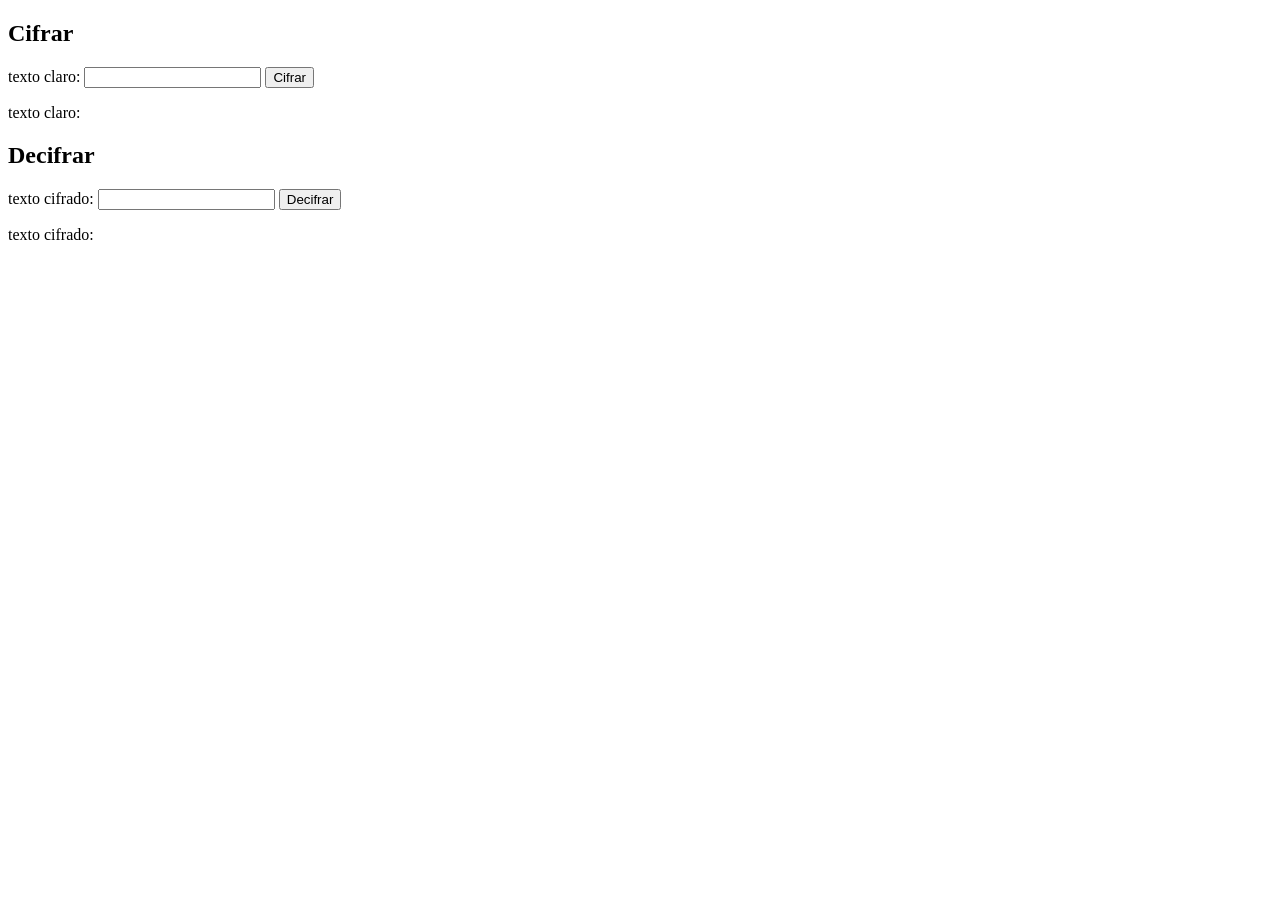
<file: cifrar.html>
<!DOCTYPE html>
<html lang="pt-br">
<head>
    <meta charset="UTF-8">
    <meta name="viewport" content="width=device-width, initial-scale=1.0">
    <title>Cifrador</title>
</head>
<body>
    <h2>Cifrar</h2>
    <label for="input">texto claro: <input type="text" id="input" name="cifrado()"></label>
    <button onclick="cifrar()">Cifrar</button>
    <p>texto claro: <output id="resultado"></output></p>

    <h2>Decifrar</h2>
    <label for="input2">texto cifrado: <input type="text" id="input2" name="decifrado()"></label>
    <button onclick="decifrar()">Decifrar</button>
    <p>texto cifrado: <output id="resultadodecifrado"></output></p>
    <Script>

      var textobase = " ";
      var array = [];
      var arrayNumeros = [];
      var arrayNumerosCifrado = [];
      var textoCifrado = " ";
      
      
        function cifrar() {
         textobase = document.getElementById("input").value;// Pegando valor do input
         console.log(textobase);// Convertendo string para array

         array = textobase.split('');// Convertendo string para array
         console.log(array);// Convertendo string para array
           
         arrayNumeros = array.map(letra => letra.charCodeAt(0));// Convertendo letras para números
         console.log(arrayNumeros);// Convertendo string para array

         
         arrayNumerosCifrado = arrayNumeros.map(numero => numero + 1);// Convertendo números para letras
         console.log(arrayNumerosCifrado);// Convertendo números para letras

         
         textoCifrado = String.fromCharCode.apply(null, arrayNumerosCifrado);// Convertendo números para letras'  
         console.log(textoCifrado);// Convertendo números para letras
         
        
         document.getElementById("resultado").innerText = textoCifrado;// Convertendo números para letras
         


        }


        function decifrar(){
         textobase = document.getElementById("input2").value;// Pegando valor do input
         console.log(textobase);// Convertendo string para array

         arrayDeLetra = textobase.split('');// Convertendo string para array
         console.log(arrayDeLetra);// Convertendo string para array
           
         arrayNumeros = arrayDeLetra.map(letra => letra.charCodeAt(0));// Convertendo letras para números
         console.log(arrayNumeros);// Convertendo string para array

         
         arrayNumerosDecifrado = arrayNumeros.map(numero => numero - 1); // Subtraindo 1 de cada número
         console.log(arrayNumerosDecifrado);// Convertendo números para letras

         
         textoDecifrado = String.fromCharCode.apply(null, arrayNumerosDecifrado); // Convertendo números para letras
         console.log(textoDecifrado);
         
        
         document.getElementById("resultadodecifrado").innerText = textoDecifrado;// Converswtendo números para letras


        }
    </Script>


</body>
</html>
</file>
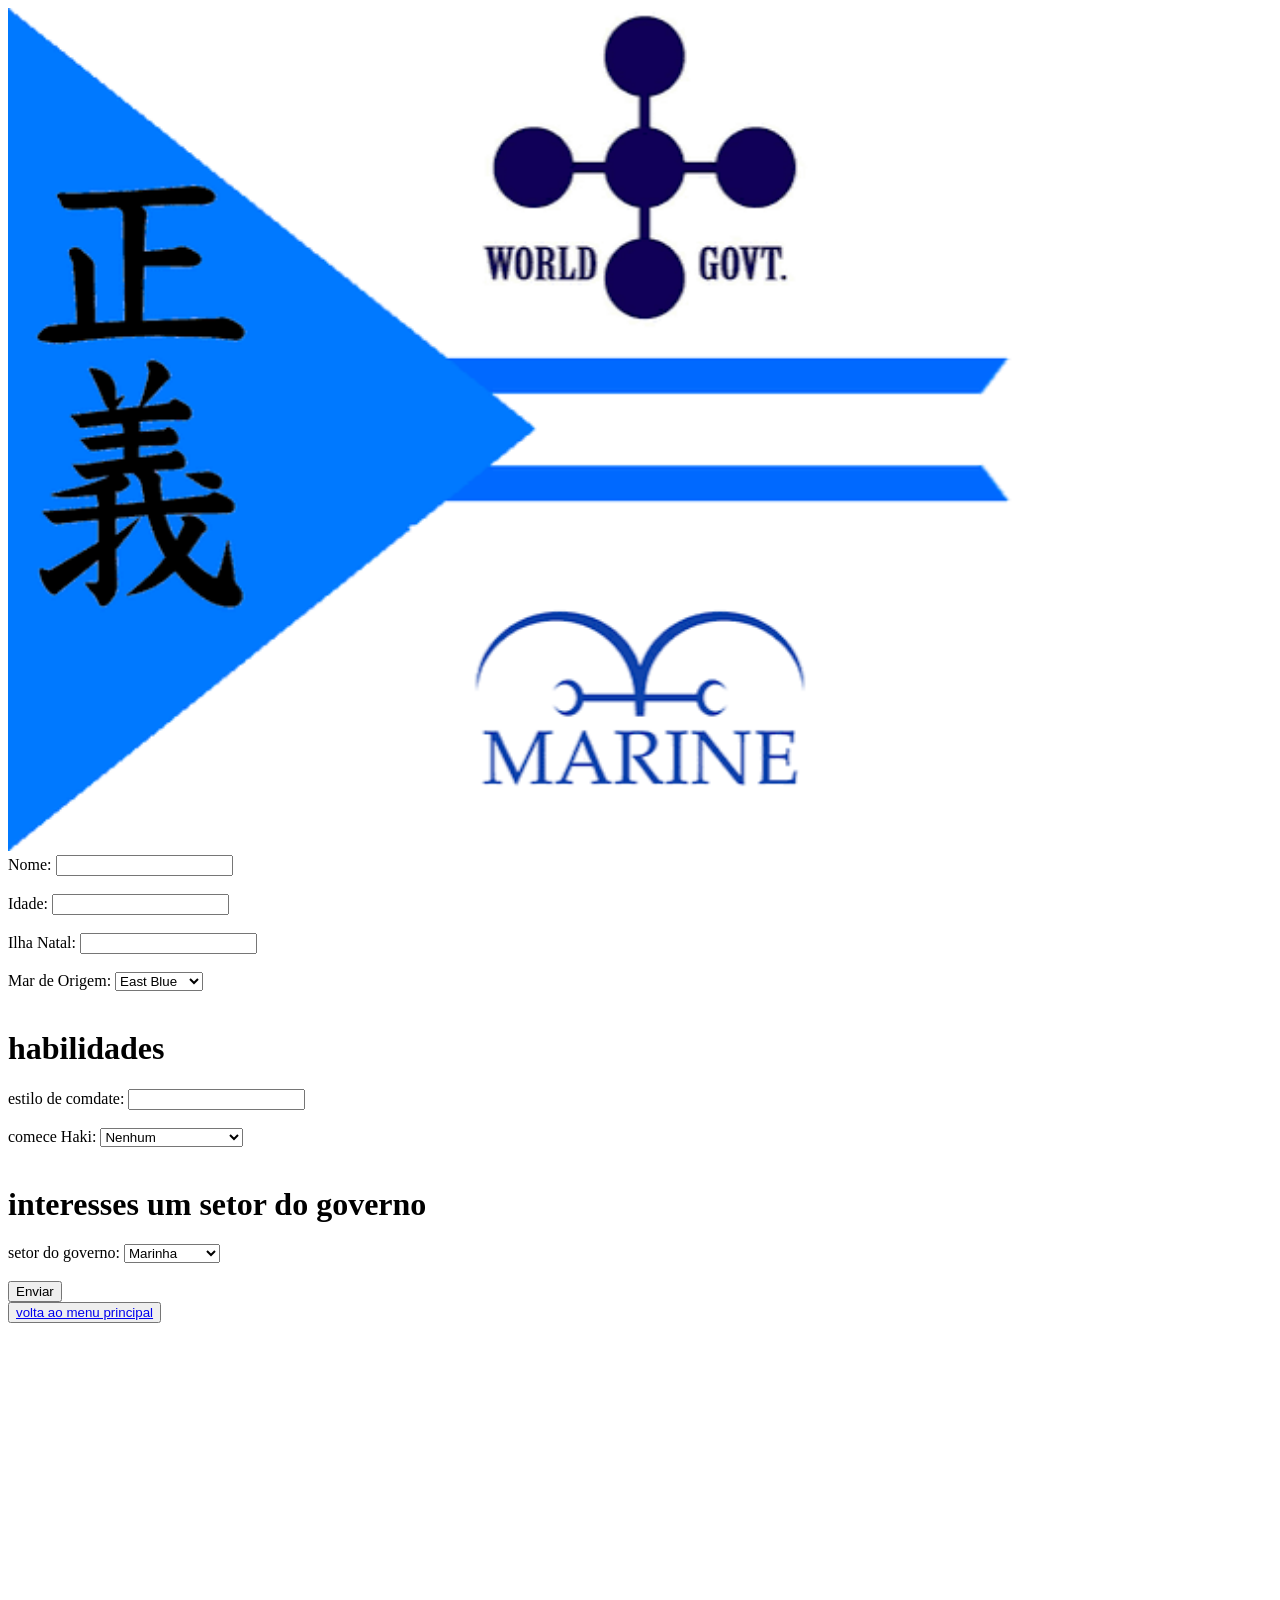
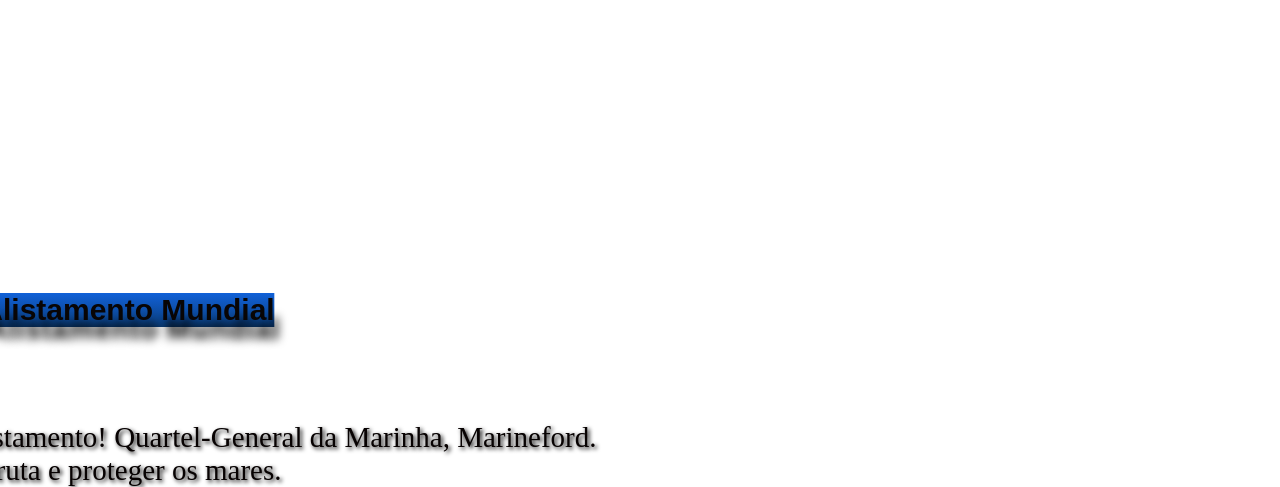
<file: index/cadastor.html>
<!DOCTYPE html>
<html lang="pt-BR">
<head>
    <meta charset="UTF-8">
    <meta name="viewport" content="width=device-width, initial-scale=1.0">
    <link rel="stylesheet" href="../styles/cadastor.css">
    <title>alistamento mundial</title>
</head>
<body>
    <img class="logo" src="../imagem/logo.png" alt="Imagem de fundo" style="width: 100%; height: auto;">
    <h1 class="cadastor">Alistamento Mundial</h1>
    <p class="c">Bem-vindo ao nosso formulário de alistamento!
    Quartel-General da Marinha, Marineford. Preencha a ficha para se tornar um recruta e proteger os 
    mares.
    </p><br>
    <form action="index.html" method="post">
        <label for="nome">Nome:</label>
        <input type="text" id="nome" name="nome" required><br><br>

        <label for="idade">Idade:</label>
        <input type="number" id="idade" name="idade" required><br><br>

        <label for="genero">Ilha Natal:</label>
        <input type="text" id="genero" name="ilha" required><br><br>
        
        <label for="genero">Mar de Origem:</label>  
        <select id="mar" name="mar" required>
            <option value="mar do leste">East Blue</option>
            <option value="mar do oeste">West Blue</option> 
            <option value="mar do norte">North Blue</option>
            <option value="mar do sul">South Blue</option>
            <option value="mar do sul">Grand Line</option>
            <option value="mar do sul">New World</option>
        </select><br><br>

        <h1>habilidades</h1>

        <label for="habilidade1">estilo de comdate:</label>
        <input type="text" id="habilidade1" name="habilidade1" required><br><br>

        <label for="habilidade2">comece Haki:</label>
        <select id="habilidade2" name="habilidade2" required>
            <option value="nenhum">Nenhum</option>
            <option value="haki de observação">Haki de Observação</option>
            <option value="haki de armas">Haki de Armas</option>
            <option value="haki de rei">Haki de Rei</option>
        </select><br><br>

        <h1>interesses um setor do governo</h1>
        <label for="setor">setor do governo:</label>
        <select id="setor" name="setor" required>
            <option value="marinha">Marinha</option>
            <option value="exército">Impel Down</option>
            <option value="polícia">Enies Lobby</option>
        </select><br><br>

        <input type="submit" value="Enviar">
    </form>
    <button class="btn-voltar"><a href="index.html">volta ao menu principal</a></button>
</body>
</html>
</file>
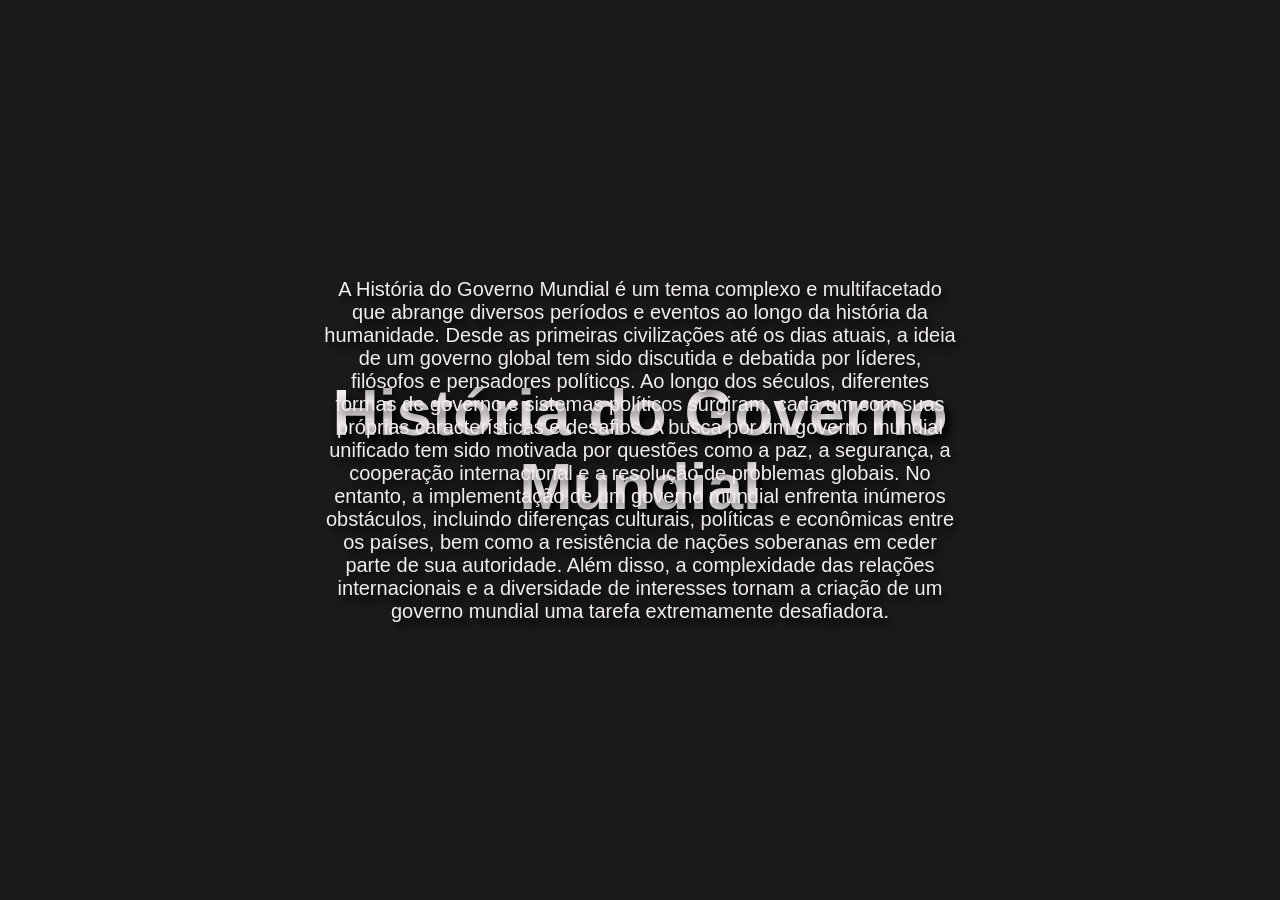
<file: index/historia.html>
<!DOCTYPE html>
<html lang="en">
<head>
    <meta charset="UTF-8">
    <meta name="viewport" content="width=device-width, initial-scale=1.0">
    <title>História do governo mundial</title>
    <link rel="stylesheet" href="../styles/style.css">
    <link rel="stylesheet" href="../scripts/index.js">
</head>
<body>
    <h1 class="historia">História do Governo Mundial</h1>
    <p>
        A História do Governo Mundial é um tema complexo e multifacetado que abrange diversos períodos e eventos ao longo da história da humanidade. Desde as primeiras civilizações até os dias atuais, a ideia de um governo global tem sido discutida e debatida por líderes, filósofos e pensadores políticos.
        Ao longo dos séculos, diferentes formas de governo e sistemas políticos surgiram, cada um com suas próprias características e desafios. A busca por um governo mundial unificado tem sido motivada por questões como a paz, a segurança, a cooperação internacional e a resolução de problemas globais.
        No entanto, a implementação de um governo mundial enfrenta inúmeros obstáculos, incluindo diferenças culturais, políticas e econômicas entre os países, bem como a resistência de nações soberanas em ceder parte de sua autoridade. Além disso, a complexidade das relações internacionais e a diversidade de interesses
        tornam a criação de um governo mundial uma tarefa extremamente desafiadora.
    </p>
</body>
</html>
</file>
<file: styles/cadastor.css>
.cadastor {
    font-size: 30px;
    color: #080505;
    background: linear-gradient(to bottom, #1161d8, #0a3d7a);
    text-shadow: 5px 19px 10px #000;
    position: absolute;
    top: 210%;
    left: 10%;
    transform: translate(-50%, -50%);
    font-family: Arial, sans-serif;
    font-family: "Space Grotesk", sans-serif;
    font-optical-sizing: auto;
    font-weight: weight;
    font-style: normal;
}
.c {
    font-size: 29px;
    color: #070202;
    text-shadow: 2px 2px 4px #000;
    position: absolute;
    top: 225%;
    left: 10%;
    transform: translate(-50%, -50%);
   
}
</file>
<file: styles/style.css>
/*
CORES
#D92B04
#45858C
#D9C589
#BF9765

#8C1C3A
#BF244E
#D9765F
#BF8821


font-family:'Caveat', cursive;
font-family:'EB Garamond', serif;
font-family: 'Marhey', cursive;
font-family: 'Mynerve', cursive;
font-family: 'Roboto', sans-serif;



*/

*{
    padding: 0; /* Define o espaço */
    margin: 0; /* a marge */
    box-sizing: border-box; /* que define como o navegador calcula a largura e a altura de um elemento. */

 /*--------------------------------------------*/
 /*               HEADER                      */
 /*--------------------------------------------*/
}
header{
    max-width: 1000%;
    height: 90vh; /*vh significa Viewport Height — altura da área visível do navegador. */
    background:linear-gradient(rgba(241, 239, 239, 0.7),rgba(0,0,0,0.2)),
    url('../imagem/logo.png');
    background-repeat: no-repeat;
    background-position: center center;
    background-size: cover;
    
    position: relative;

}
/*----------------nave---------------paramos aqui-------------*/


header nav#nav-esq{
  width: 100%;
  height: 150px;
  background-color:#fdfdfd ;

  display: flex;
  flex-flow: row nowrap;
  align-items: center;

} 

header nav#nav-esq div#logo{
    width: 20%;
    height: 80px;
    margin-left: 3rem;
    display: flex;
    align-items: center;
}

header nav#nav-esq div#logo img{
    max-width: 80%;
    max-height: 150px;
    height: auto;


}

/*-----MENU HAMBURGUER----*/
header nav#nav-esq ul#icone-menu{
     display:none;/*DEIXAR EM COMENTARIO E DEPOIS POR NOVAMENTE PRA TIRAR ELE DA TELA*/
}

header nav#nav-esq ul#icone-menu li{
    list-style: none;
}

header nav#nav-esq ul#icone-menu li ion-icon{
    font-size: 50px;
    color: #a05656;
    margin-right: 2rem;
}

header nav#nav-esq ul#menu-principal{
    margin-left: 5rem;

    display: flex;
    flex-flow: row wrap;
}

header nav#nav-esq ul#menu-principal li{
    list-style: none;
    margin-right: 2rem;
}

header nav#nav-esq ul#menu-principal a{ /* tira o sublinhado e coloca uma cor branca*/
    text-decoration: none;
    color: #030202;
    font-size: 150%;
    text-shadow: 4px 6px 10px #000;
    padding-bottom: 10px;
    transition: .3s ease-out;
}

header nav#nav-esq ul#menu-principal li a:hover{
    opacity: .6;
} 

/* menu hamburguer */

header nav#nav-esq ul#icone-menu{
    display: none;
}

header nav#nav-esq ul#icone-menu li{
    list-style: none;
}

header nav#nav-esq ul#icone-menu li ion-icon{
    font-size: 50px;
    color: #FFF;
    margin-right: 2rem;
}
/* //parte do video */
h1{
  font-size: 400%;
  color: #f3eded;
  text-shadow: 4px 6px 10px #000;
  position: absolute;
  top: 50%;
  left: 50%;
  transform: translate(-50%, -50%);
  text-align: center;
}
video{
  width: 100%;
  height: 100%;
  object-fit: cover;
  position: absolute;
  top: 0;
  left: 0;
  z-index: -1;
}
.btn-voltar {
  display: inline-block;
  padding: 10px 20px;
  background: #060708;
  color: #140d0d;
  text-decoration: none;
  border-radius: 8px;
  font-family: sans-serif;
  font-weight: 600;
  transition: background 0.2s, transform 0.2s;
}
.btn-voltar:hover {
  background: #fdfafa;
  transform: translateX(-3px);
}
/* //parte do cadastor */
p{
  font-size: 20px;
  color: #f3eded;
  text-shadow: 4px 6px 10px #000;
  position: absolute;
  top: 50%;
  left: 50%;
  transform: translate(-50%, -50%);
  text-align: center;
}
body {
  background: #1b1b1b;
  font-family: Arial, sans-serif;
}


.card {
  position: relative;       /* base para posicionar o texto e o degradê */
  width: 220px;
  height: 120px;
  border-radius: 10px;
  overflow: hidden;
  margin-bottom: 16px;
}

.card img {
  width: 100%;
  height: 100%;
  object-fit: cover;
  display: block;
  columns: center;
}

/* degradê escuro de baixo para cima */
.card::after {
  content: "";
  position: absolute;
  inset: 0;                 /* cobre o card inteiro */
  background: linear-gradient(to top, rgba(0, 0, 0, 0.85), transparent 60%);
}

.titulo {
  position: absolute;
  left: 16px;
  bottom: 14px;
  margin: 0;
  z-index: 1;               /* fica acima do degradê */
  color: white;
  font-size: 16px;
}
 /* //historia */
.historia{
  font-size: 400%;
  color: #f3eded;
  text-shadow: 4px 6px 10px #000;
  position: absolute;
  top: 50%;
  left: 50%;
  transform: translate(-50%, -50%);
  text-align: center;
}
</file>
